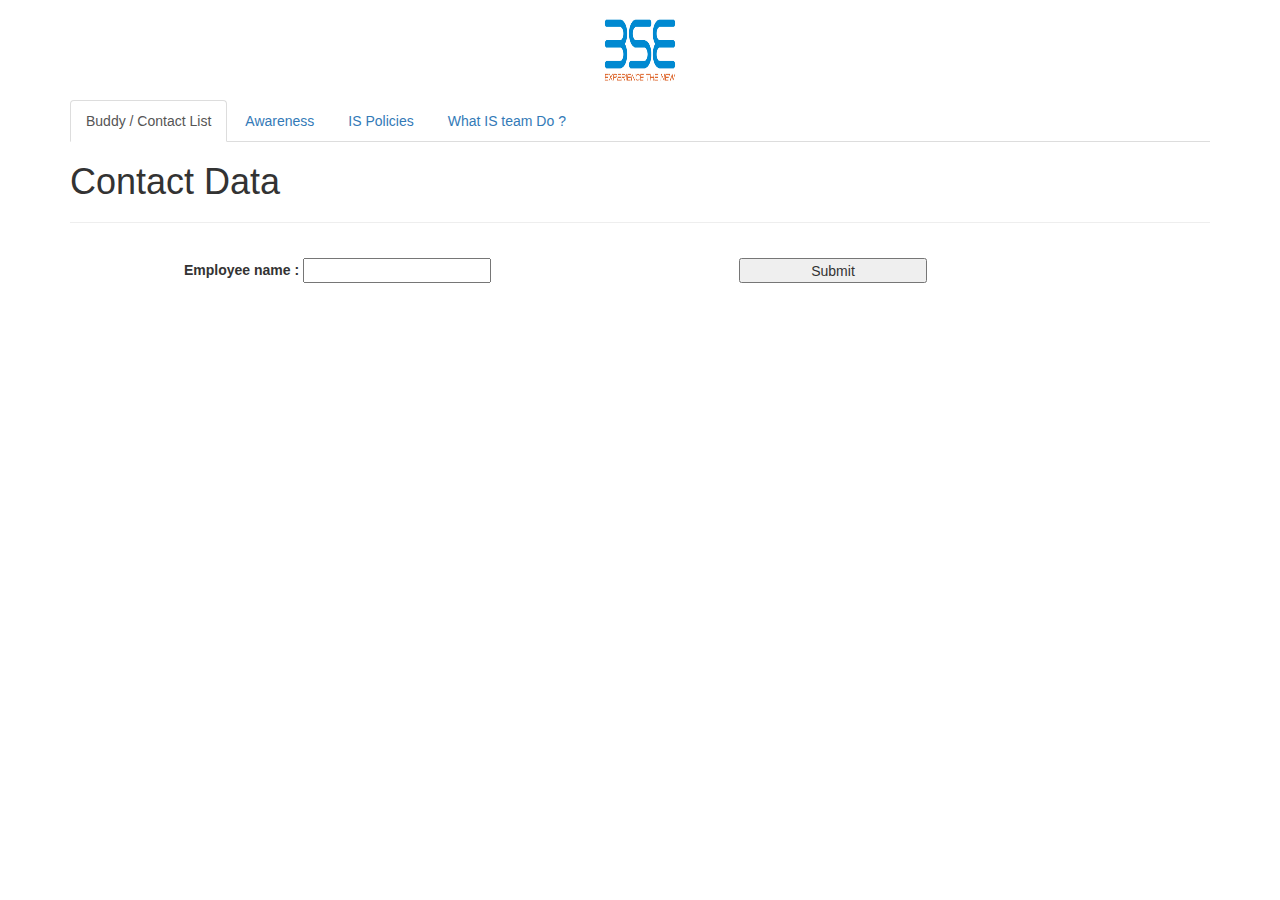
<file: index.html>
<!DOCTYPE html>
<html lang="en">
<head>
  <title>BSE</title>
  <meta charset="utf-8">
  <meta name="viewport" content="width=device-width, initial-scale=1">
  <link rel="stylesheet" href="http://maxcdn.bootstrapcdn.com/bootstrap/3.3.5/css/bootstrap.min.css">
  <link rel="stylesheet" href="grid.css"/>
  <script src="https://ajax.googleapis.com/ajax/libs/jquery/1.11.3/jquery.min.js"></script>
  <script src="http://maxcdn.bootstrapcdn.com/bootstrap/3.3.5/js/bootstrap.min.js"></script>
</head>
<body>

<div class="container">
  
<img class="center-block" src="BSE_LOGO.jpg" alt="Center" width="100" height="100"> 
  
  <ul class="nav nav-tabs">
    <li class="active"><a data-toggle="tab" href="#home">Buddy / Contact List</a></li>
    <li><a data-toggle="tab" href="#menu1">Awareness</a></li>
    <li><a data-toggle="tab" href="#menu2">IS Policies</a></li>
    <li><a data-toggle="tab" href="#menu3">What IS team Do ?</a></li>
  </ul>

  

<div class="tab-content">
<div id="home" class="tab-pane fade in active">
<h1>Contact Data</h1>
<hr>
<div id="main-region">
</div>
	
<script id="gridHeader" type="text/template">
    <form>
    <div class='col-sm-12'>
        <div class="serchInput col-sm-6 col-xs-12">
           <label> Employee name :</label> <input type"text" id="searchKey">
        </div>
        <div class='serchInput col-sm-6 col-xs-12'>
            <input type="submit" text="Search" id="searchBtn"/>
        </div>
    </div>
    </form>
<hr>
	<div>
		<table class="gridTable hide">
			<thead>
				<tr class="headerRow">
					<th id="name" name="name">NAME</th>
					<th id="contact" name="contact">CONTACT</th>
				</tr>
			</thead>
			<tbody id="gridRow">
	
			</tbody>
		</table>
		
	</div>



</script>
<script id="gridBody" type="text/template">
		<td><%=name%></td>
		<td><%=contact%></td>
</script>


<!-- The script tag is the last part of the body tag. -->
	<script src="jquery-1.11.3.min.js"></script>
    <script src="underscore-min.js"></script>
    <script src="backbone-min.js"></script>
<script src="grid.js"></script>
    </div>








    <div id="menu1" class="tab-pane fade">
      <h3>Menu 1</h3>
      <a href = "Awareness.html">Business Continuity</a>
      
    </div>
    <div id="menu2" class="tab-pane fade">
      <h3>Menu 2</h3>
      <p>Sed ut perspiciatis unde omnis iste natus error sit voluptatem accusantium doloremque laudantium, totam rem aperiam.</p>
    </div>
    <div id="menu3" class="tab-pane fade">
      <h3>Menu 3</h3>
      <p>Eaque ipsa quae ab illo inventore veritatis et quasi architecto beatae vitae dicta sunt explicabo.</p>
    </div>
  </div>
</div>

</body>
</html>
</file>
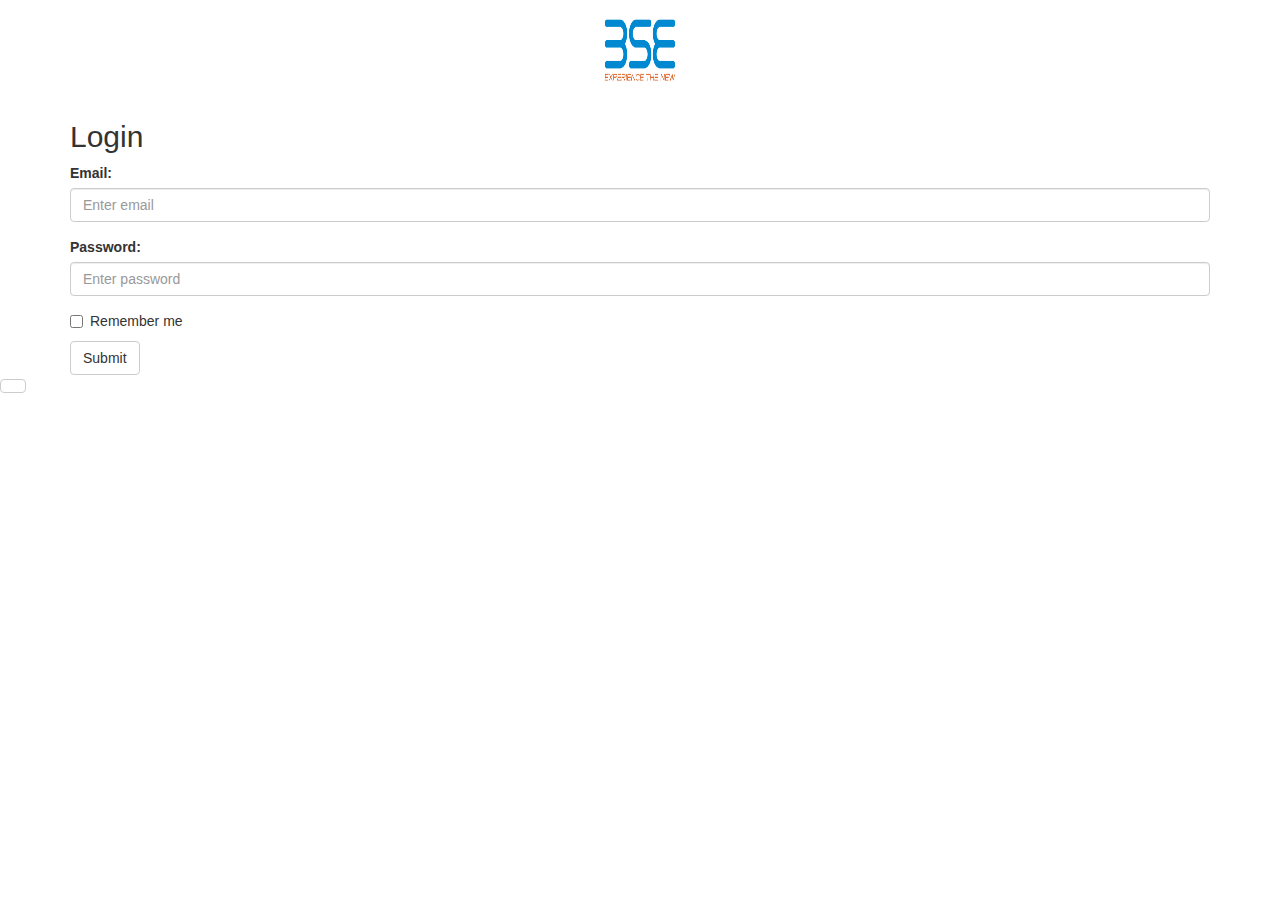
<file: Login_Page.html>
<!DOCTYPE html>
<html lang="en">
<head>
  <title>BSE</title>
  <meta charset="utf-8">
  <meta name="viewport" content="width=device-width, initial-scale=1">
  <link rel="stylesheet" href="http://maxcdn.bootstrapcdn.com/bootstrap/3.3.5/css/bootstrap.min.css">
  <script src="https://ajax.googleapis.com/ajax/libs/jquery/1.11.3/jquery.min.js"></script>
  <script src="http://maxcdn.bootstrapcdn.com/bootstrap/3.3.5/js/bootstrap.min.js"></script>
</head>
<body>

<div class="container">
<img class="center-block" src="BSE_LOGO.jpg" alt="Center" width="100" height="100">  
<h2>Login</h2>
  <form role="form">
    <div class="form-group">
      <label for="email">Email:</label>
      <input type="email" class="form-control" id="email" placeholder="Enter email">
    </div>
    <div class="form-group">
      <label for="pwd">Password:</label>
      <input type="password" class="form-control" id="pwd" placeholder="Enter password">
    </div>
    <div class="checkbox">
      <label><input type="checkbox"> Remember me</label>
    </div>
    <a href="Test.html" button type="submit" class="btn btn-default">Submit</button>
  </form>
</div>

</body>
</html>
</file>
<file: grid.css>
/* Any CSS styles go here*/
table, th, td {
    border: 1px solid black;
    border-collapse: collapse;
}
th, td {
    padding: 7px;
}
hr{
	margin-bottom: 18px;
}
    
.serchInput{
	padding: 15px 0px 6px 99px;
}
input,select{
	height:25px;	
	width: 188px;
}
.gridTable{
	margin: 20px 0px 0px 20px;
	width: 70%;
}
.headerRow{
	background-color: moccasin;
}
</file>
